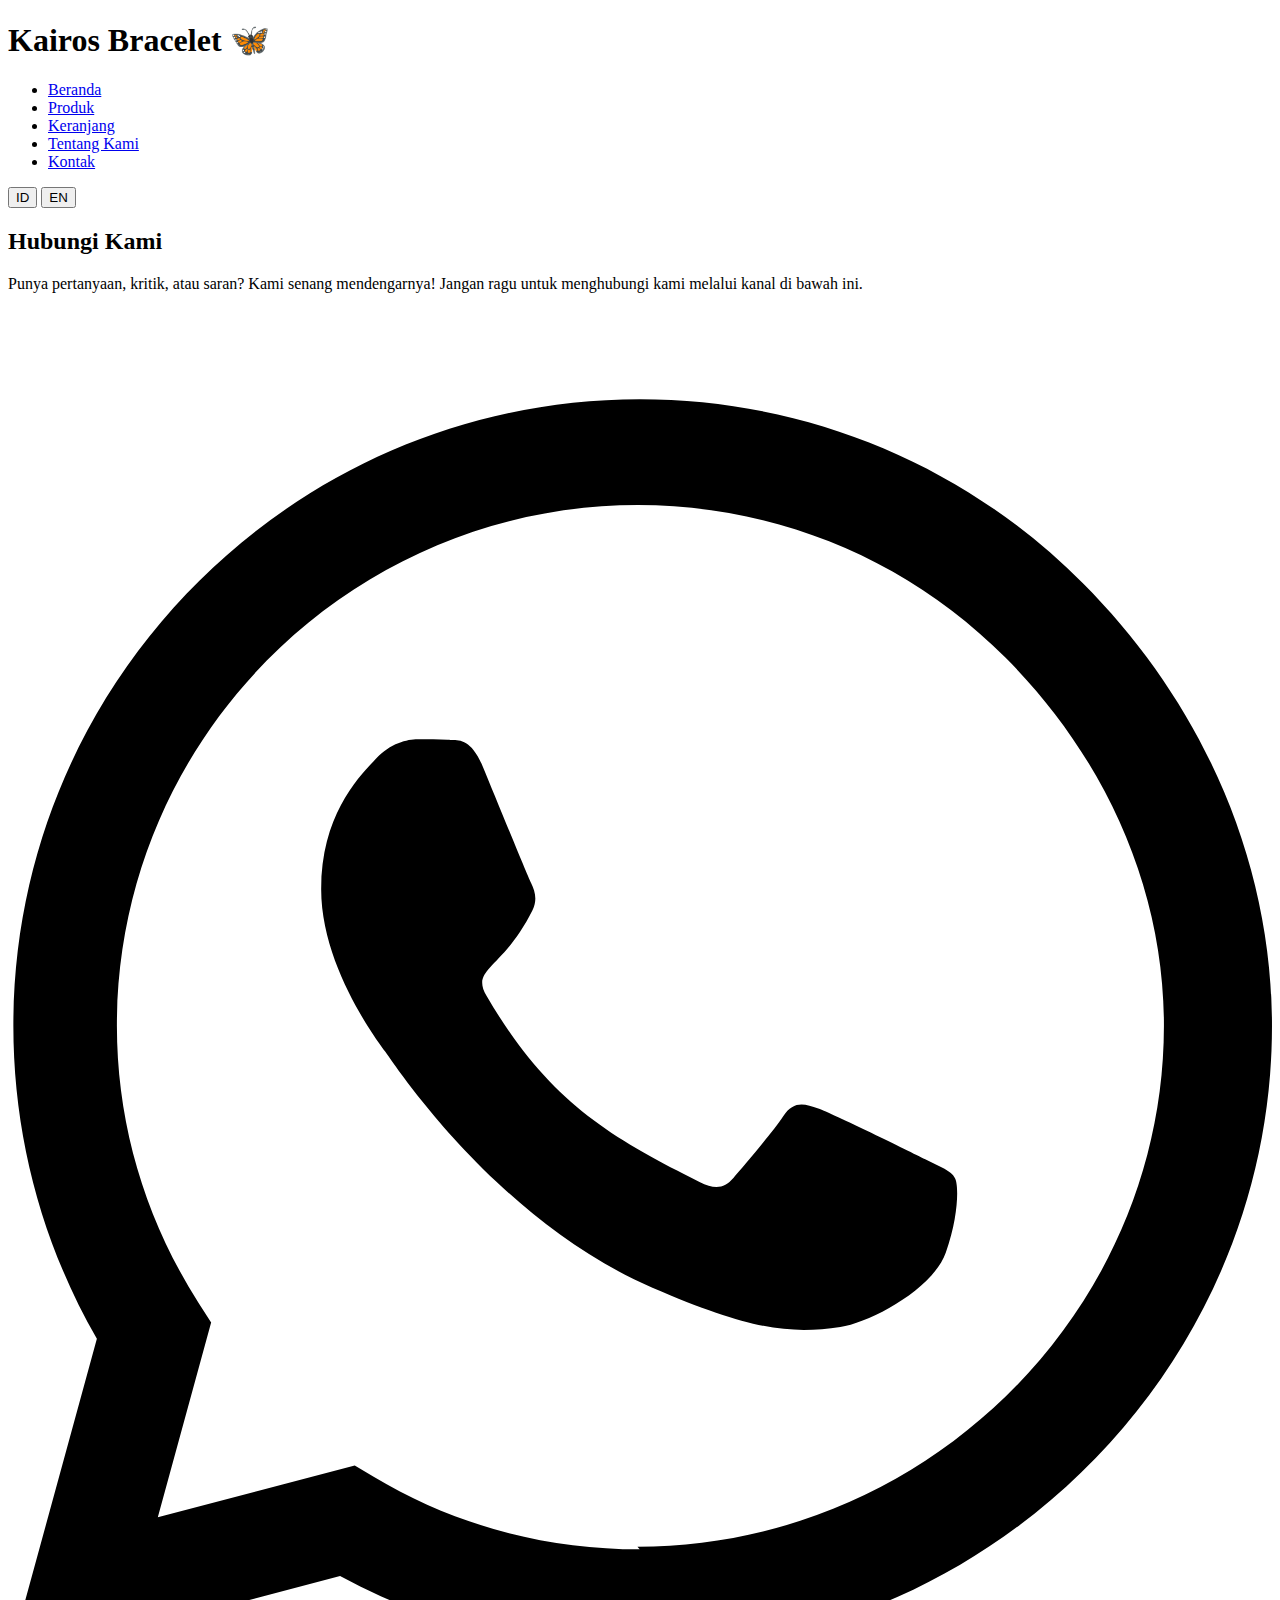
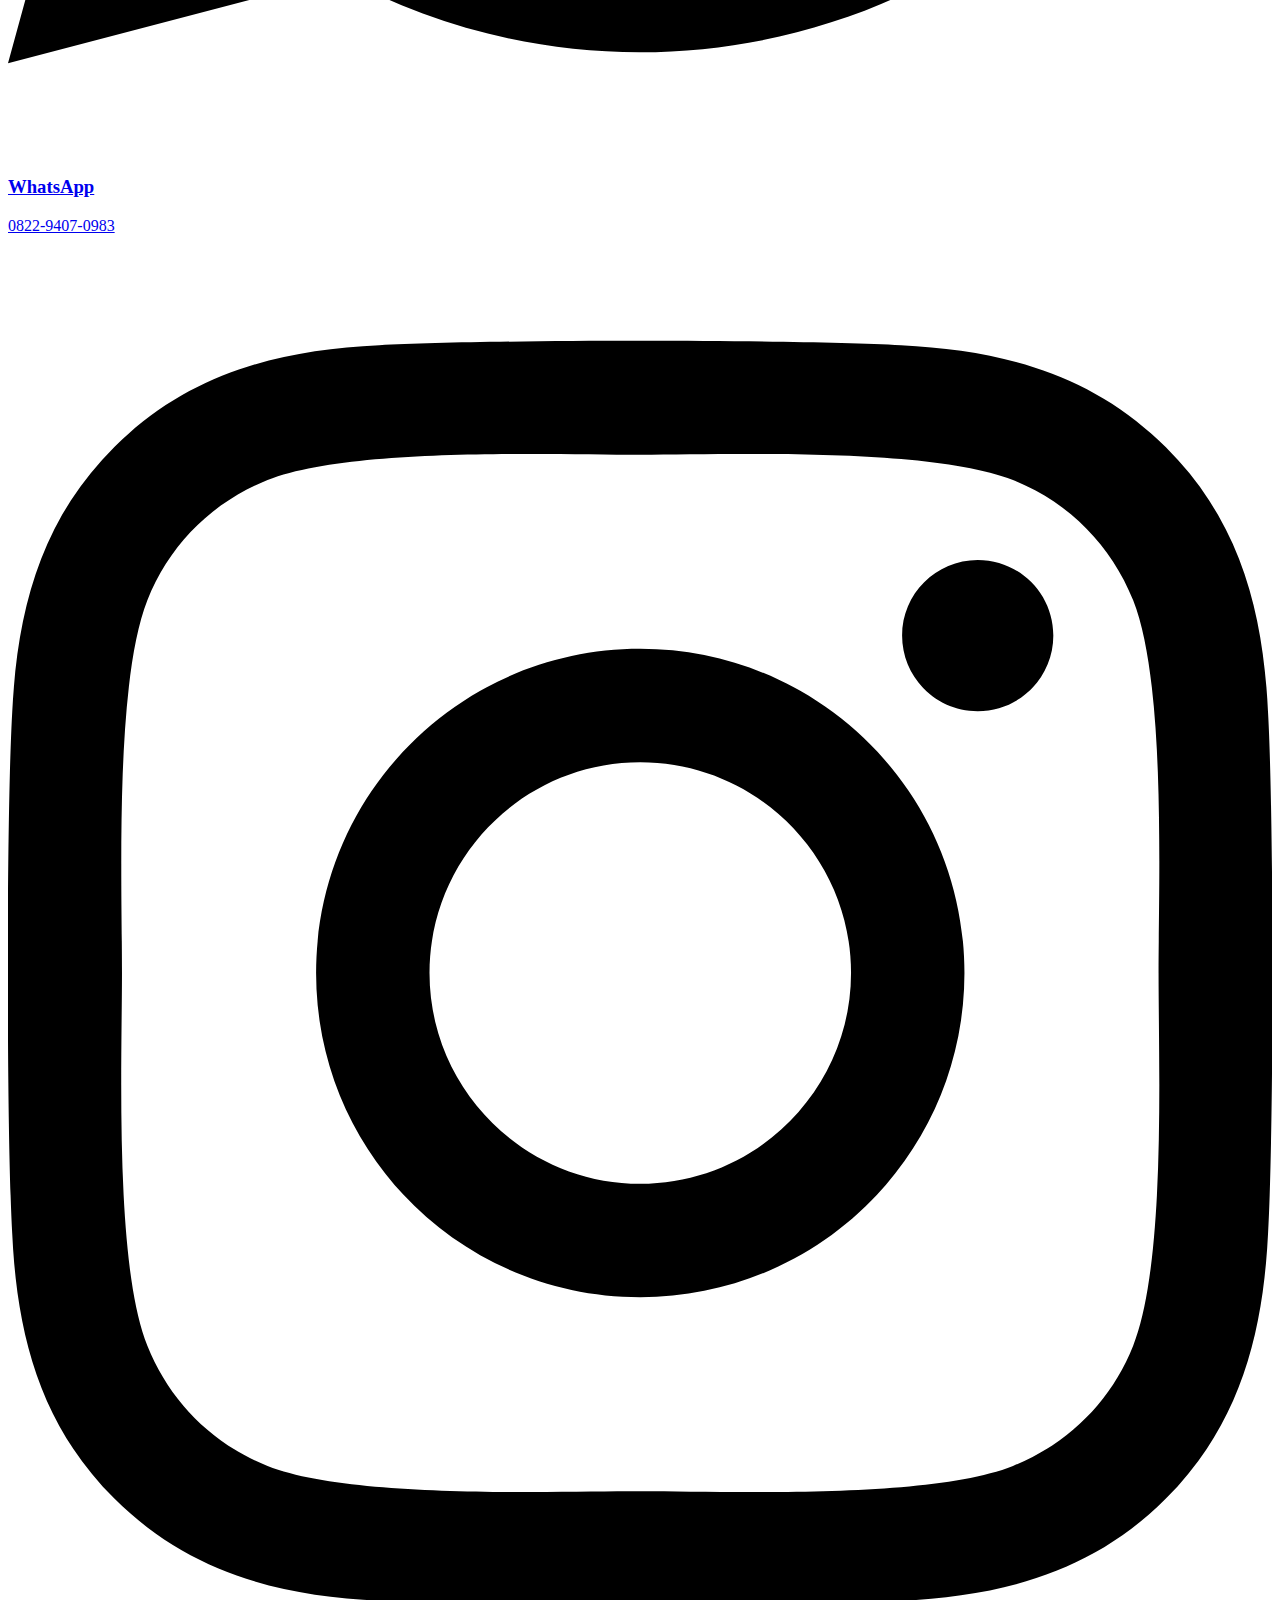
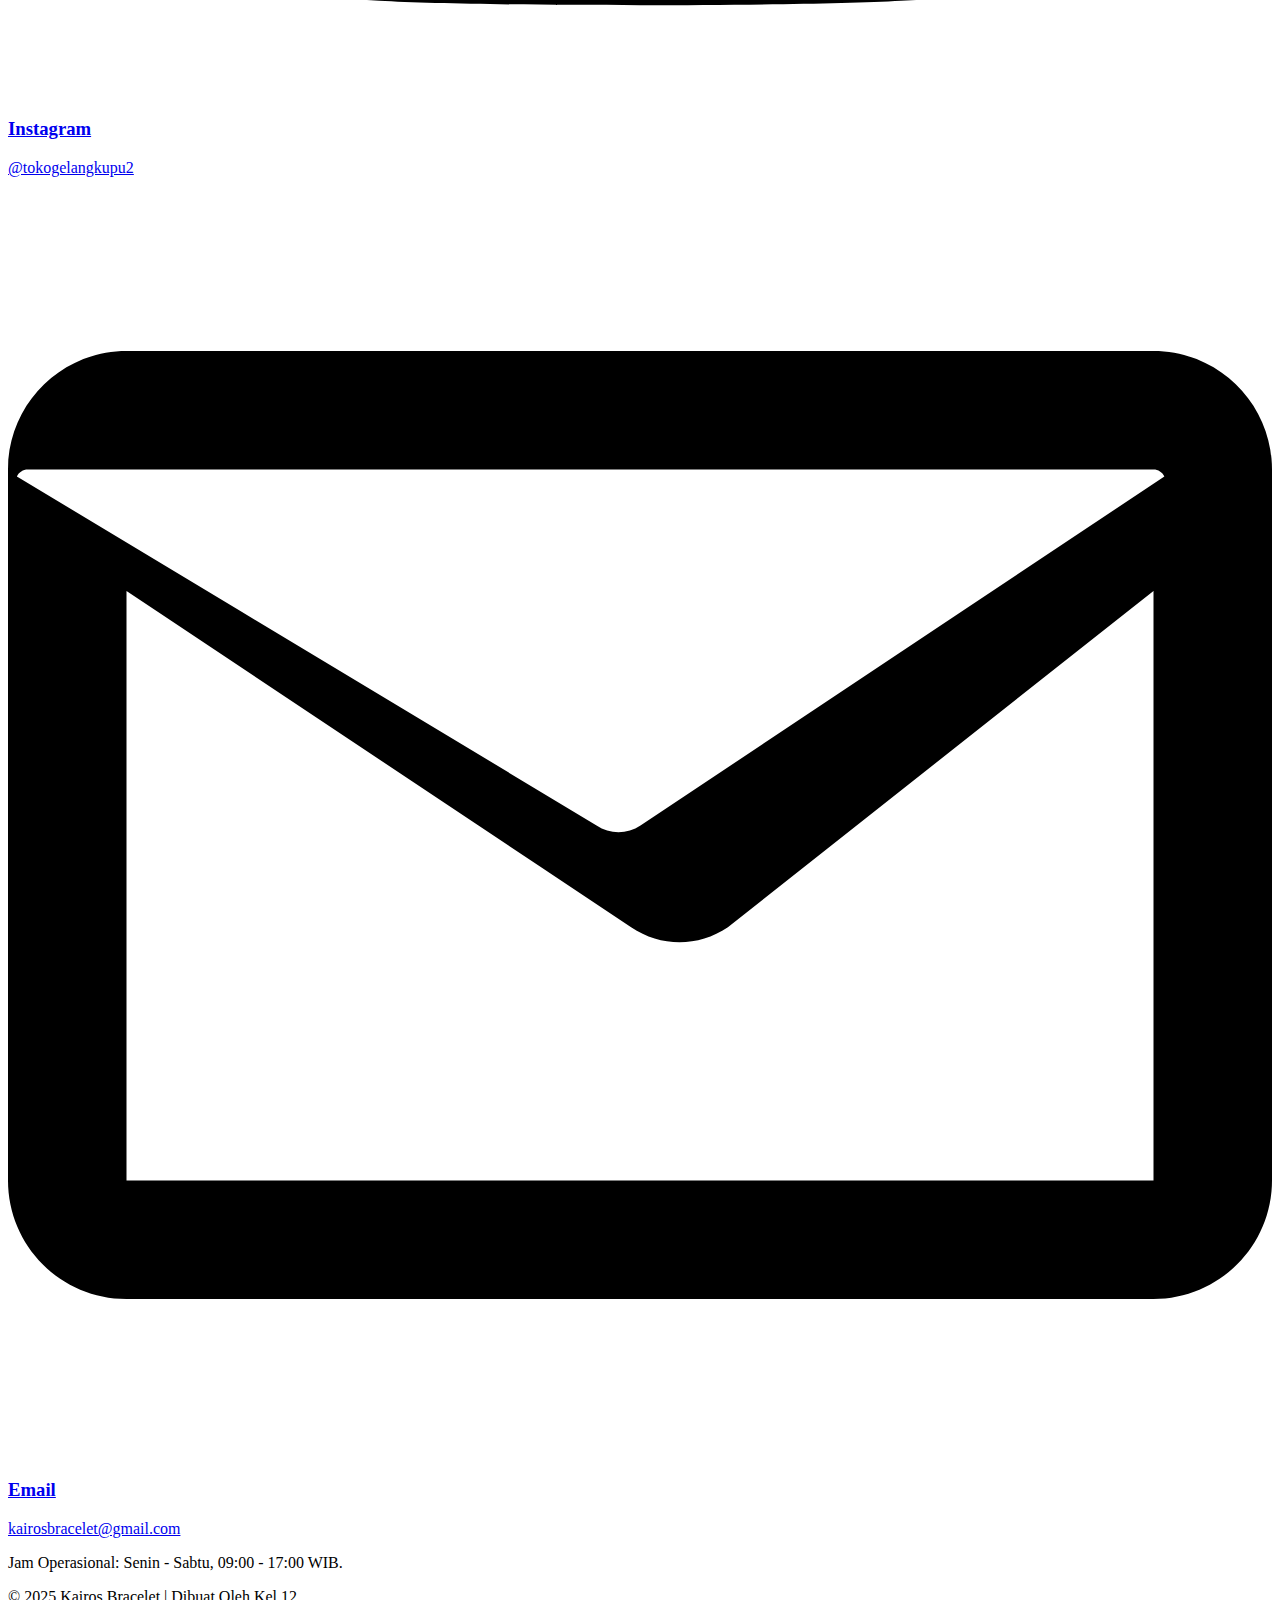
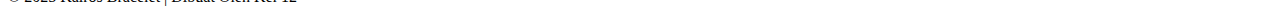
<file: kontak.html>
<!DOCTYPE html>
<html lang="id">
<head>
    <meta charset="UTF-8">
    <meta name="viewport" content="width=device-width, initial-scale=1.0">
    <title data-lang-key="contactTitle">Kontak | Kairos Bracelet</title>
    <link rel="stylesheet" href="style.css">
</head>
<body>
    <header>
      <div class="container">
        <h1 class="logo">Kairos Bracelet 🦋</h1>
        <nav>
          <ul>
            <li><a href="index.html" data-lang-key="navHome">Beranda</a></li>
            <li><a href="produk.html" data-lang-key="navProducts">Produk</a></li>
            <li><a href="keranjang.html" data-lang-key="navCart">Keranjang<span class="cart-badge">0</span></a></li>
            <li><a href="tentang-kami.html" data-lang-key="navAbout">Tentang Kami</a></li>
            <li><a href="kontak.html" data-lang-key="navContact">Kontak</a></li>
          </ul>
        </nav>
        <div class="language-switcher">
            <button onclick="setLanguage('id')">ID</button>
            <button onclick="setLanguage('en')">EN</button>
        </div>
      </div>
    </header>

    <main>
        <section class="content-page contact-page-new">
            <div class="container">
                <h2 class="section-title" data-lang-key="contactHeader">Hubungi Kami</h2>
                <div class="contact-wrapper">
                    <div class="contact-intro">
                        <p data-lang-key="contactText1">
                            Punya pertanyaan, kritik, atau saran? Kami senang mendengarnya! Jangan ragu untuk menghubungi kami melalui kanal di bawah ini.
                        </p>
                    </div>
                    <div class="contact-channels">
                        <a href="https://wa.me/6282294070983" target="_blank" class="contact-card">
                            <div class="contact-icon">
                                <svg xmlns="http://www.w3.org/2000/svg" viewBox="0 0 448 512"><path d="M380.9 97.1C339 55.1 283.2 32 223.9 32c-122.4 0-222 99.6-222 222 0 39.1 10.2 77.3 29.6 111L0 480l117.7-30.9c32.4 17.7 68.9 27 106.1 27h.1c122.3 0 224.1-99.6 224.1-222 0-59.3-25.2-115-67.1-157zM223.9 439.6c-33.8 0-66.3-8.8-94.3-25.7l-6.7-4-69.8 18.3L72 359.2l-4.5-7c-18.9-29.7-28.9-63.3-28.9-98.2 0-101.7 82.8-184.5 184.6-184.5 49.3 0 95.6 19.2 130.4 54.1 34.8 34.9 56.2 81.2 56.1 130.5c-.1 101.8-84.9 184.6-186.6 184.6zm101.2-138.2c-5.5-2.8-32.8-16.2-37.9-18-5.1-1.9-8.8-2.8-12.5 2.8-3.7 5.6-14.3 18-17.6 21.8-3.2 3.7-6.5 4.2-12 1.4-32.6-16.3-54-29.1-75.5-66-5.7-9.8 5.7-9.1 16.3-30.3 1.8-3.7.9-6.9-.5-9.7-1.4-2.8-12.5-30.1-17.1-41.2-4.5-10.8-9.1-9.3-12.5-9.5-3.2-.2-6.9-.2-10.6-.2-3.7 0-9.7 1.4-14.8 6.9-5.1 5.6-19.4 19-19.4 46.3 0 27.3 19.9 53.7 22.6 57.4 2.8 3.7 39.1 59.7 94.8 83.8 35.2 15.2 49 16.5 66.6 13.9 10.7-1.6 32.8-13.4 37.4-26.4 4.6-13 4.6-24.1 3.2-26.4-1.3-2.5-5-3.9-10.5-6.6z"/></svg>
                            </div>
                            <div class="contact-details">
                                <h3>WhatsApp</h3>
                                <p>0822-9407-0983</p>
                            </div>
                        </a>
                        <a href="#" target="_blank" class="contact-card">
                            <div class="contact-icon">
                                <svg xmlns="http://www.w3.org/2000/svg" viewBox="0 0 448 512"><path d="M224.1 141c-63.6 0-114.9 51.3-114.9 114.9s51.3 114.9 114.9 114.9S339 319.5 339 255.9 287.7 141 224.1 141zm0 189.6c-41.1 0-74.7-33.5-74.7-74.7s33.5-74.7 74.7-74.7 74.7 33.5 74.7 74.7-33.6 74.7-74.7 74.7zm146.4-194.3c0 14.9-12 26.8-26.8 26.8-14.9 0-26.8-12-26.8-26.8s12-26.8 26.8-26.8 26.8 12 26.8 26.8zm76.1 27.2c-1.7-35.9-9.9-67.7-36.2-93.9-26.2-26.2-58-34.4-93.9-36.2-37-2.1-147.9-2.1-184.9 0-35.8 1.7-67.6 9.9-93.9 36.1s-34.4 58-36.2 93.9c-2.1 37-2.1 147.9 0 184.9 1.7 35.9 9.9 67.7 36.2 93.9 26.3 26.2 58 34.4 93.9 36.2 37 2.1 147.9 2.1 184.9 0 35.9-1.7 67.7-9.9 93.9-36.2 26.2-26.2 34.4-58 36.2-93.9 2.1-37 2.1-147.8 0-184.8zM398.8 388c-7.8 19.6-22.9 34.7-42.6 42.6-29.5 11.7-99.5 9-132.1 9s-102.7 2.6-132.1-9c-19.6-7.8-34.7-22.9-42.6-42.6-11.7-29.5-9-99.5-9-132.1s-2.6-102.7 9-132.1c7.8-19.6 22.9-34.7 42.6-42.6 29.5-11.7 99.5-9 132.1-9s102.7-2.6 132.1 9c19.6 7.8 34.7 22.9 42.6 42.6 11.7 29.5 9 99.5 9 132.1s2.7 102.7-9 132.1z"/></svg>
                            </div>
                            <div class="contact-details">
                                <h3>Instagram</h3>
                                <p>@tokogelangkupu2</p>
                            </div>
                        </a>
                        <a href="mailto:halo@tokogelangkupu2.com" class="contact-card">
                            <div class="contact-icon">
                                <svg xmlns="http://www.w3.org/2000/svg" viewBox="0 0 512 512"><path d="M48 64C21.5 64 0 85.5 0 112v288c0 26.5 21.5 48 48 48h416c26.5 0 48-21.5 48-48V112c0-26.5-21.5-48-48-48H48zm0 48h416c1.9 0 3.6 1.1 4.4 2.8l-212.2 141.4c-5.4 3.6-12.4 3.6-17.8 0L3.6 114.8C4.4 113.1 6.1 112 8 112h40zM48 400V161.2l204.4 136.2c12.1 8.1 27.1 8.1 39.2 0L464 161.2V400H48z"/></svg>
                            </div>
                            <div class="contact-details">
                                <h3>Email</h3>
                                <p>kairosbracelet@gmail.com</p>
                            </div>
                        </a>
                    </div>
                </div>
                <div class="operational-hours">
                    <p data-lang-key="contactText2">
                       Jam Operasional: Senin - Sabtu, 09:00 - 17:00 WIB.
                   </p>
                </div>
            </div>
        </section>
    </main>

    <footer>
      <div class="container">
        <p data-lang-key="footerText">© 2025 Kairos Bracelet | Dibuat Oleh Kel 12</p>
      </div>
    </footer>

    <script src="script.js"></script>
</body>
</html>
</file>
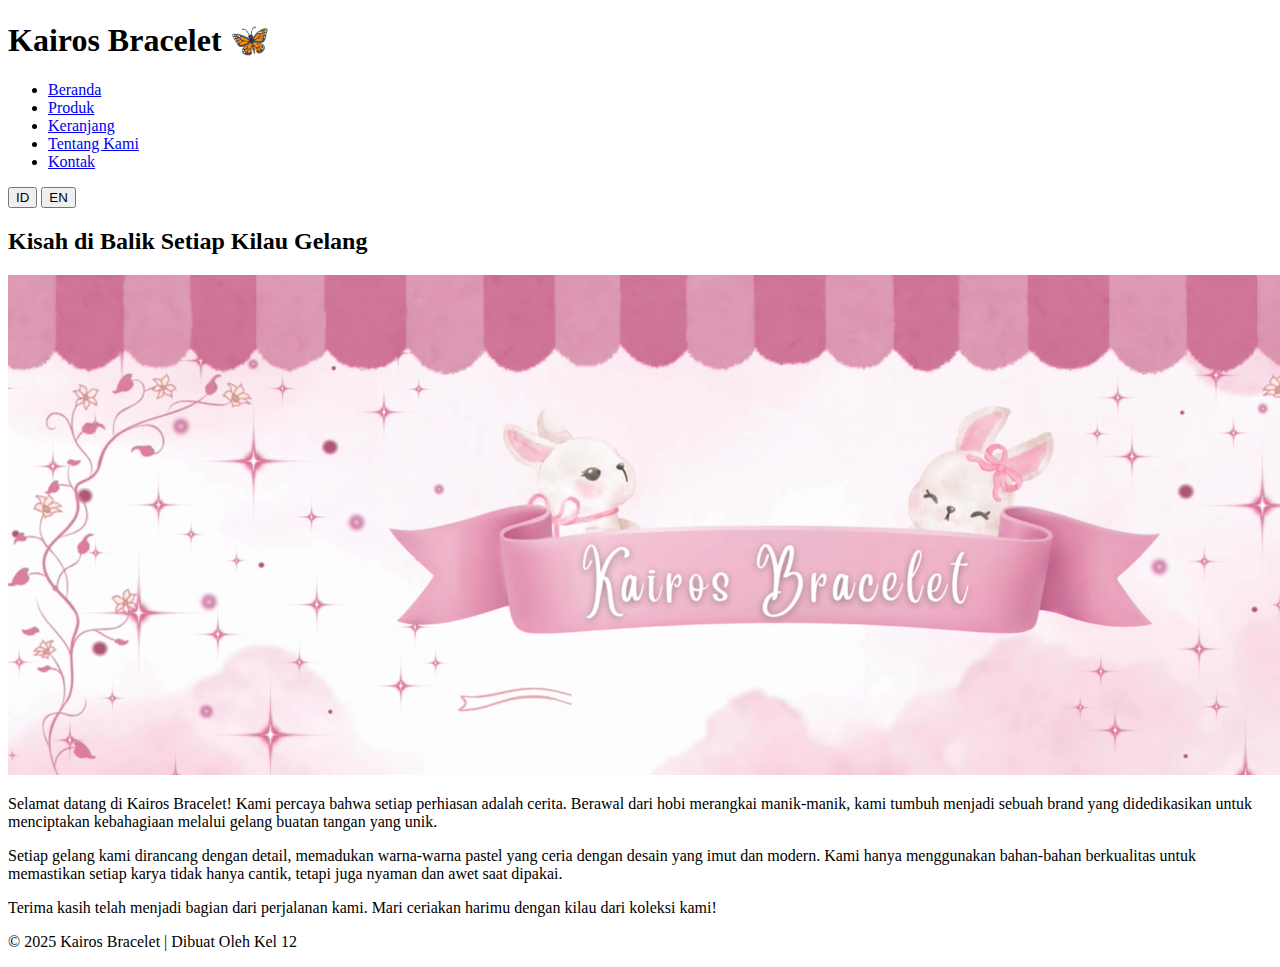
<file: tentang-kami.html>
<!DOCTYPE html>
<html lang="id">
<head>
    <meta charset="UTF-8">
    <meta name="viewport" content="width=device-width, initial-scale=1.0">
    <title data-lang-key="aboutTitle">Tentang Kami | Kairos Bracelet</title>
    <link rel="stylesheet" href="style.css">
</head>
<body>
    <header>
      <div class="container">
        <h1 class="logo">Kairos Bracelet 🦋</h1>
        <nav>
          <ul>
            <li><a href="index.html" data-lang-key="navHome">Beranda</a></li>
            <li><a href="produk.html" data-lang-key="navProducts">Produk</a></li>
            <li><a href="keranjang.html" data-lang-key="navCart">Keranjang<span class="cart-badge">0</span></a></li>
            <li><a href="tentang-kami.html" data-lang-key="navAbout">Tentang Kami</a></li>
            <li><a href="kontak.html" data-lang-key="navContact">Kontak</a></li>
          </ul>
        </nav>
        <div class="language-switcher">
            <button onclick="setLanguage('id')">ID</button>
            <button onclick="setLanguage('en')">EN</button>
        </div>
      </div>
    </header>

    <main>
        <section class="content-page">
            <div class="container">
                <h2 class="section-title" data-lang-key="aboutHeader">Kisah di Balik Setiap Kilau Gelang</h2>
                <div class="about-us-video-container">
                    <video src="images/Kairos bracelet.mp4" autoplay loop muted playsinline></video>
                </div>
                <div class="about-us-text">
                    <p data-lang-key="aboutText1">
                        Selamat datang di Kairos Bracelet! Kami percaya bahwa setiap perhiasan adalah cerita. Berawal dari hobi merangkai manik-manik, kami tumbuh menjadi sebuah brand yang didedikasikan untuk menciptakan kebahagiaan melalui gelang buatan tangan yang unik.
                    </p>
                    <p data-lang-key="aboutText2">
                        Setiap gelang kami dirancang dengan detail, memadukan warna-warna pastel yang ceria dengan desain yang imut dan modern. Kami hanya menggunakan bahan-bahan berkualitas untuk memastikan setiap karya tidak hanya cantik, tetapi juga nyaman dan awet saat dipakai.
                    </p>
                    <p data-lang-key="aboutText3">
                        Terima kasih telah menjadi bagian dari perjalanan kami. Mari ceriakan harimu dengan kilau dari koleksi kami!
                    </p>
                </div>
            </div>
        </section>
    </main>

    <footer>
      <div class="container">
        <p data-lang-key="footerText">© 2025 Kairos Bracelet | Dibuat Oleh Kel 12</p>
      </div>
    </footer>

    <script src="script.js"></script>
</body>
</html>
</file>
<file: style.css>
// ===================================================================================
// DATA PRODUK (Tidak ada perubahan)
// ===================================================================================
const products = [
    { id: 1, name: "Celestial Angel", price: 13000, img: "images/1.Celestial Angel.jpg", description: { id: "Gelang dengan tema langit yang memberikan kesan dingin dan menenangkan.", en: "A sky-themed bracelet that gives a cool and calming impression." }},
    { id: 2, name: "Pink Starlight", price: 12000, img: "images/2.Pink Starlight.jpg", description: { id: "Gelang yang memancarkan pesona manis dan galaksi dalam balutan warna pink lembut.", en: "A bracelet that radiates sweet, galactic charm in a soft pink hue." }},
    { id: 3, name: "Fairy Butterfly", price: 16000, img: "images/3.Fairy Butterfly.jpg", description: { id: "Gelang penuh fantasi dengan tema peri dan kupu-kupu!", en: "A fantasy-filled bracelet with a fairy and butterfly theme!" }},
    { id: 4, name: "Botanical Bloom", price: 14000, img: "images/4.Botanical Bloom.jpg", description: { id: "Terinspirasi dari keindahan taman bunga, cocok untuk kamu yang berjiwa bebas.", en: "Inspired by the beauty of a flower garden, perfect for a free spirit." }},
    { id: 5, name: "Berry Garden", price: 15000, img: "images/5.Berry Garden.jpg", description: { id: "Gelang fun dan menyegarkan dengan tema buah-buahan dan taman!", en: "A fun and refreshing bracelet with a fruit and garden theme!" }},
    { id: 6, name: "Golden Harvest", price: 15000, img: "images/6.Golden Harvest.jpg", description: { id: "Gelang elegan dengan nuansa hangat musim gugur dan keemasan.", en: "An elegant bracelet with warm autumn and golden nuances." }},
    { id: 7, name: "White Angelic", price: 16000, img: "images/7.White Agelic.jpg", description: { id: "Gelang monokromatik yang elegan dengan nuansa putih bersih dan perak.", en: "An elegant monochromatic bracelet with clean white and silver nuances." }},
    { id: 8, name: "Lavender Dream", price: 12000, img: "images/8.Lavender Dream.jpg", description: { id: "Gelang cantik yang memancarkan pesona feminim dan elegan.", en: "A beautiful bracelet that exudes feminine and elegant charm." }}
];
const noWhatsApp = "62895320181656";

// ===================================================================================
// FUNGSI UNTUK HALAMAN PRODUK (`produk.html`)
// ===================================================================================
function renderProducts() {
    const productGrid = document.getElementById('all-products-grid'); 
    if (!productGrid) return;
    const currentLang = localStorage.getItem('lang') || 'id';
    productGrid.innerHTML = '';
    products.forEach(product => {
        const productCard = document.createElement('div');
        productCard.className = 'product-card';
        productCard.innerHTML = `
            <img src="${product.img}" alt="${product.name}" />
            <h3>${product.name}</h3>
            <p class="price">Rp ${product.price.toLocaleString('id-ID')}</p>
            <p class="product-description">${product.description[currentLang]}</p> 
            <button onclick="openQuantityModal(${product.id})" class="button" data-lang-key="addToCartBtn">Masukkan ke Keranjang</button>
        `;
        productGrid.appendChild(productCard);
    });
}

// ===================================================================================
// FUNGSI POP-UP (MODAL)
// ===================================================================================
const modal = document.getElementById('quantity-modal');
const modalProductName = document.getElementById('modal-product-name');
const modalProductImg = document.getElementById('modal-product-img');
const modalProductPrice = document.getElementById('modal-product-price');
const modalQuantityInput = document.getElementById('modal-quantity-input');
const modalTotalPrice = document.getElementById('modal-total-price');
const modalAddToCartBtn = document.getElementById('modal-add-to-cart-btn');
const modalQuantityPlus = document.getElementById('modal-quantity-plus');
const modalQuantityMinus = document.getElementById('modal-quantity-minus');
let currentProduct = null;

function openQuantityModal(productId) {
    currentProduct = products.find(p => p.id === productId);
    if (!currentProduct) return;
    modalProductName.textContent = currentProduct.name;
    modalProductImg.src = currentProduct.img;
    modalProductPrice.textContent = `Rp ${currentProduct.price.toLocaleString('id-ID')}`;
    modalQuantityInput.value = 1;
    updateModalTotal();
    modal.style.display = 'block';
    setLanguage(localStorage.getItem('lang') || 'id');
}

function closeQuantityModal() {
    if (modal) modal.style.display = 'none';
    currentProduct = null;
}

function updateModalTotal() {
    if (!currentProduct) return;
    const quantity = parseInt(modalQuantityInput.value) || 1;
    const total = quantity * currentProduct.price;
    modalTotalPrice.textContent = `Rp ${total.toLocaleString('id-ID')}`;
}

if (modal) {
    modalQuantityPlus.onclick = () => { modalQuantityInput.value = parseInt(modalQuantityInput.value) + 1; updateModalTotal(); };
    modalQuantityMinus.onclick = () => { const val = parseInt(modalQuantityInput.value); if (val > 1) { modalQuantityInput.value = val - 1; updateModalTotal(); }};
    modalQuantityInput.oninput = updateModalTotal;
    modalAddToCartBtn.onclick = () => { if (!currentProduct) return; const qty = parseInt(modalQuantityInput.value); if (qty > 0) { addToCart(currentProduct.id, qty); closeQuantityModal(); alert(`${qty} buah ${currentProduct.name} berhasil ditambahkan!`); }};
    window.onclick = function(event) { if (event.target == modal) { closeQuantityModal(); }};
}

// ===================================================================================
// FUNGSI KERANJANG BELANJA
// ===================================================================================
function addToCart(productId, quantity = 1) {
    let cart = JSON.parse(localStorage.getItem('cart')) || [];
    const product = products.find(p => p.id === productId);
    const existingProduct = cart.find(item => item.id === productId);
    if (existingProduct) { existingProduct.quantity += quantity; } 
    else { cart.push({ ...product, quantity: quantity }); }
    localStorage.setItem('cart', JSON.stringify(cart));
    updateCartBadge();
}

function loadCartItems() {
    const cartItemsContainer = document.getElementById('cart-items-container');
    const cartTotalElement = document.getElementById('cart-total');
    if (!cartItemsContainer) return;
    let cart = JSON.parse(localStorage.getItem('cart')) || [];
    cartItemsContainer.innerHTML = '';
    if (cart.length === 0) {
        cartItemsContainer.innerHTML = `<p data-lang-key="emptyCart"></p>`;
        cartTotalElement.innerText = 'Rp 0';
        setLanguage(localStorage.getItem('lang') || 'id'); // Update text "keranjang kosong"
        return;
    }
    let total = 0;
    cart.forEach(item => {
        const cartItem = document.createElement('div');
        cartItem.className = 'cart-item';
        // PERUBAHAN: Tombol hapus sekarang menjadi ikon di sebelah kanan tombol +
        cartItem.innerHTML = `
            <img src="${item.img}" alt="${item.name}" class="cart-item-img">
            <div class="cart-item-details">
                <h4>${item.name}</h4>
                <p>Rp ${item.price.toLocaleString('id-ID')}</p>
            </div>
            <div class="cart-item-actions">
                <button onclick="updateQuantity(${item.id}, -1)">-</button>
                <span>${item.quantity}</span>
                <button onclick="updateQuantity(${item.id}, 1)">+</button>
                <button onclick="removeFromCart(${item.id})" class="cart-item-remove" title="Hapus Item">
                    <svg xmlns="http://www.w3.org/2000/svg" viewBox="0 0 448 512"><path fill="currentColor" d="M135.2 17.7L128 32H32C14.3 32 0 46.3 0 64S14.3 96 32 96H416c17.7 0 32-14.3 32-32s-14.3-32-32-32H320l-7.2-14.3C307.4 6.8 296.3 0 284.2 0H163.8c-12.1 0-23.2 6.8-28.6 17.7zM416 128H32L53.2 467c1.6 25.3 22.6 45 47.9 45H346.9c25.3 0 46.3-19.7 47.9-45L416 128z"/></svg>
                </button>
            </div>`;
        cartItemsContainer.appendChild(cartItem);
        total += item.price * item.quantity;
    });
    cartTotalElement.innerText = `Rp ${total.toLocaleString('id-ID')}`;
    setLanguage(localStorage.getItem('lang') || 'id'); // Update tombol hapus
}

function updateQuantity(productId, change) {
    let cart = JSON.parse(localStorage.getItem('cart')) || [];
    const item = cart.find(i => i.id === productId);
    if (item) { item.quantity += change; if (item.quantity <= 0) { cart = cart.filter(i => i.id !== productId); }}
    localStorage.setItem('cart', JSON.stringify(cart));
    loadCartItems();
    updateCartBadge();
}

function removeFromCart(productId) {
    let cart = JSON.parse(localStorage.getItem('cart')) || [];
    cart = cart.filter(item => item.id !== productId);
    localStorage.setItem('cart', JSON.stringify(cart));
    loadCartItems();
    updateCartBadge();
}

function checkoutWhatsApp() {
    const cart = JSON.parse(localStorage.getItem('cart')) || [];
    if (cart.length === 0) { alert("Keranjang Anda kosong."); return; }
    let message = "Halo Kak, saya mau pesan gelang dari Kairos Bracelet:\n\n";
    let total = 0;
    cart.forEach(item => { message += `*${item.name}*\nJumlah: ${item.quantity}\nHarga: Rp ${(item.price * item.quantity).toLocaleString('id-ID')}\n\n`; total += item.price * item.quantity; });
    message += `*Total Pesanan: Rp ${total.toLocaleString('id-ID')}*\n\nTerima kasih!`;
    const encodedMessage = encodeURIComponent(message);
    const whatsappURL = `https://wa.me/${noWhatsApp}?text=${encodedMessage}`;
    
    // Buka WhatsApp di tab baru
    window.open(whatsappURL, '_blank');

    // PERUBAHAN: Kosongkan keranjang setelah checkout
    localStorage.removeItem('cart'); // Hapus data dari storage
    loadCartItems();                 // Muat ulang tampilan keranjang (menjadi kosong)
    updateCartBadge();               // Perbarui notifikasi di header (menjadi 0)
}

function updateCartBadge() {
    const cart = JSON.parse(localStorage.getItem('cart')) || [];
    const totalItems = cart.reduce((sum, item) => sum + item.quantity, 0); 
    const badge = document.querySelector('.cart-badge');
    if (badge) {
        if (totalItems > 0) { badge.textContent = totalItems; badge.style.display = 'inline-block'; } 
        else { badge.style.display = 'none'; }
    }
}

// ===================================================================================
// FUNGSI PILIHAN BAHASA
// ===================================================================================
const translations = {
    id: {
        productTitle: "Produk | Kairos Bracelet", cartTitle: "Keranjang Belanja | Kairos Bracelet", homeTitle: "Kairos Bracelet | Lucu & Unik", aboutTitle: "Tentang Kami | Kairos Bracelet", contactTitle: "Kontak | Kairos Bracelet",
        navHome: "Beranda", navProducts: "Produk", navCart: "Keranjang", navAbout: "Tentang Kami", navContact: "Kontak",
        heroTitle: "Gelang Lucu Buatan Tangan", heroSubtitle: "Koleksi terbaru dengan desain imut untuk ceriakan harimu!", heroButton: "Lihat Koleksi",
        bestsellerTitle: "Produk Terlaris Kami", buyNow: "Beli Sekarang", footerText: "© 2025 Kairos Bracelet | Dibuat Oleh Kel 12",
        allProducts: "Semua Produk Kami", addToCartBtn: "Masukkan ke Keranjang", cartHeader: "Keranjang Belanja Anda",
        emptyCart: "Keranjang belanja Anda masih kosong.", cartTotal: "Total:", checkoutButton: "Pesan via WhatsApp", removeBtn: "Hapus",
        aboutHeader: "Kisah di Balik Setiap Kilau Gelang",
        aboutText1: "Selamat datang di Kairos Bracelet! Kami percaya bahwa setiap perhiasan adalah cerita. Berawal dari hobi merangkai manik-manik, kami tumbuh menjadi sebuah brand yang didedikasikan untuk menciptakan kebahagiaan melalui gelang buatan tangan yang unik.",
        aboutText2: "Setiap gelang kami dirancang dengan detail, memadukan warna-warna pastel yang ceria dengan desain yang imut dan modern. Kami hanya menggunakan bahan-bahan berkualitas untuk memastikan setiap karya tidak hanya cantik, tetapi juga nyaman dan awet saat dipakai.",
        aboutText3: "Terima kasih telah menjadi bagian dari perjalanan kami. Mari ceriakan harimu dengan kilau dari koleksi kami!",
        contactHeader: "Hubungi Kami",
        contactText1: "Punya pertanyaan, kritik, atau saran? Kami senang mendengarnya! Jangan ragu untuk menghubungi kami melalui kanal di bawah ini.",
        contactText2: "Jam Operasional: Senin - Sabtu, 09:00 - 17:00 WIB.",
        modalUnitPrice: "Harga Satuan", modalTotalPrice: "Total Harga",
    },
    en: {
        productTitle: "Products | Kairos Bracelet", cartTitle: "Shopping Cart | Kairos Bracelet", homeTitle: "Kairos Bracelet | Cute & Unique", aboutTitle: "About Us | Kairos Bracelet", contactTitle: "Contact | Kairos Bracelet",
        navHome: "Home", navProducts: "Products", navCart: "Cart", navAbout: "About Us", navContact: "Contact",
        heroTitle: "Cute Handmade Bracelets", heroSubtitle: "Our newest collection with cute designs to brighten your day!", heroButton: "View Collection",
        bestsellerTitle: "Our Bestsellers", buyNow: "Buy Now", footerText: "© 2025 Kairos Bracelet | Created by Group 12",
        allProducts: "All Our Products", addToCartBtn: "Add to Cart", cartHeader: "Your Shopping Cart",
        emptyCart: "Your shopping cart is empty.", cartTotal: "Total:", checkoutButton: "Order via WhatsApp", removeBtn: "Remove",
        aboutHeader: "The Story Behind Every Sparkle",
        aboutText1: "Welcome to Kairos Bracelet! We believe that every piece of jewelry tells a story. Starting from a hobby of stringing beads, we have grown into a brand dedicated to creating happiness through unique handmade bracelets.",
        aboutText2: "Each of our bracelets is designed in detail, combining cheerful pastel colors with cute and modern designs. We only use high-quality materials to ensure that each work is not only beautiful, but also comfortable and durable.",
        aboutText3: "Thank you for being a part of our journey. Let's brighten your day with the sparkle from our collection!",
        contactHeader: "Contact Us",
        contactText1: "Have questions, feedback, or suggestions? We'd love to hear from you! Feel free to contact us through the channels below.",
        contactText2: "Operational Hours: Monday - Saturday, 09:00 - 17:00 WIB.",
        modalUnitPrice: "Unit Price", modalTotalPrice: "Total Price",
    }
};

function setLanguage(lang) {
    localStorage.setItem('lang', lang);
    document.querySelectorAll('[data-lang-key]').forEach(el => {
        const key = el.getAttribute('data-lang-key');
        const translation = translations[lang][key];
        if (translation !== undefined) {
            if (key === 'navCart') {
                const textNode = Array.from(el.childNodes).find(node => node.nodeType === Node.TEXT_NODE);
                if (textNode) textNode.textContent = translation;
            } else {
                el.textContent = translation;
            }
        }
    });
    
    if (document.getElementById('all-products-grid')) renderProducts();
    if (document.getElementById('cart-items-container')) loadCartItems();
    updateCartBadge();
}

document.addEventListener('DOMContentLoaded', () => {
    const savedLang = localStorage.getItem('lang') || 'id';
    setLanguage(savedLang);
});
</file>
